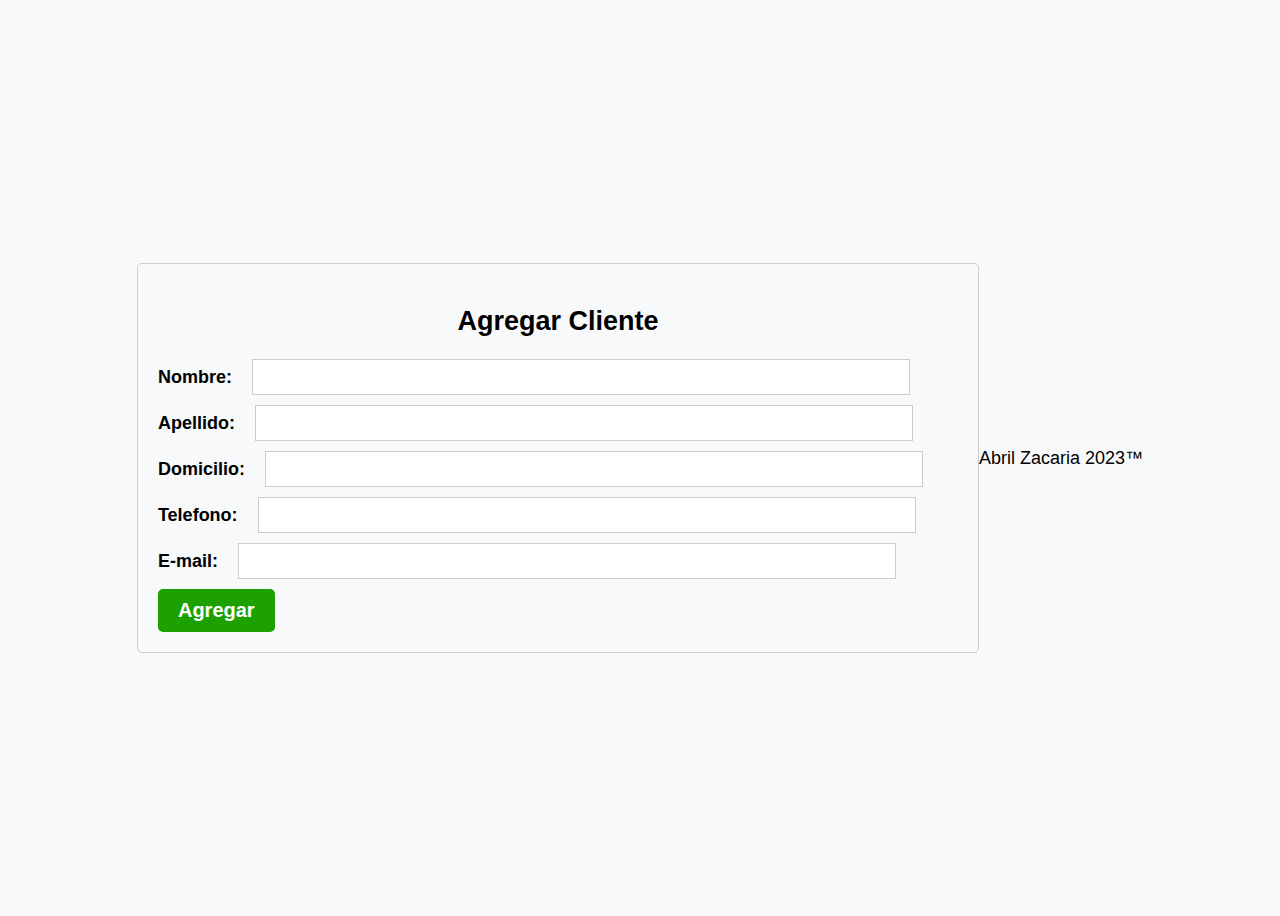
<file: templates/anadirCliente.html>
<!DOCTYPE html>
<html lang="en">
<head>
    <meta charset="UTF-8">
    <meta name="viewport" content="width=device-width, initial-scale=1.0">
    <link rel="stylesheet" href="/static/css/formulario.css">
    <title>Agregar Cliente</title>
</head>
<body>
    <div class="container">
        <h2>Agregar Cliente</h2>
        <form method="POST" action="{{ url_for('AnadirCliente') }}" class="form">
            <div class="form-group">
                <label for="nombre">Nombre:</label>
                <input type="text" class="formulario" id="nombre" name="nombre" required>
            </div>
            <div class="form-group">
                <label for="apellido">Apellido:</label>
                <input type="text" class="formulario" id="apellido" name="apellido" required>
            </div>
            <div class="form-group">
                <label for="domicilio">Domicilio:</label>
                <input type="text" class="formulario" id="domicilio" name="domicilio" required>
            </div>
            <div class="form-group">
                <label for="telefono">Telefono:</label>
                <input type="text" class="formulario" id="telefono" name="telefono" pattern="[0-9]{10}" required>
            </div>
            <div class="form-group">
                <label for="email">E-mail:</label>
                <input type="email" class="formulario" id="email" name="email" required>
            </div>
            <button type="submit" class="btn agregar">Agregar</button>
        </form>
    </div>
    <footer>
        <p>Abril Zacaria 2023™</p>
    </footer>
</body>

</html>
</file>
<file: static/css/formulario.css>
body {
    font-family: Arial, sans-serif;
    font-size: 18px;
    background-color: #f8f9fa;
    display: flex;
    align-items: center;
    justify-content: center;
    height: 100vh;

  }
  
  h2{
    display: flex;
    align-items: center;
    justify-content: center;
  }
  .container {
    border: 1px solid #ccc;
    border-radius: 5px;
    padding: 20px;
    width: 800px; /* Establece un ancho máximo para el contenedor */
  }
  
  .form {
    width: 100%;
  }
  
  .form-group {
    display: flex;
    margin-bottom: 10px;
  }
  
  label {
    font-weight: bold;
    display: flex;
    align-items: center;
    justify-content: center;
    padding-right: 20px;
  }
  
  .formulario {
    width: 80%;
    padding: 8px;
    border: 1px solid #ccc;
    font-size: 16px;
    outline: none;
  }
  
  .btn {
    background-color: #1ca101;
    color: #ffffff;
    font-weight: bold;
    font-size: 20px;
    border: none;
    padding: 10px 20px;
    cursor: pointer;
    transition: background-color 0.3s ease;
    border-radius: 5px;
  }
  
  .btn:hover {
    background-color: #0f5c00;
  }
</file>
